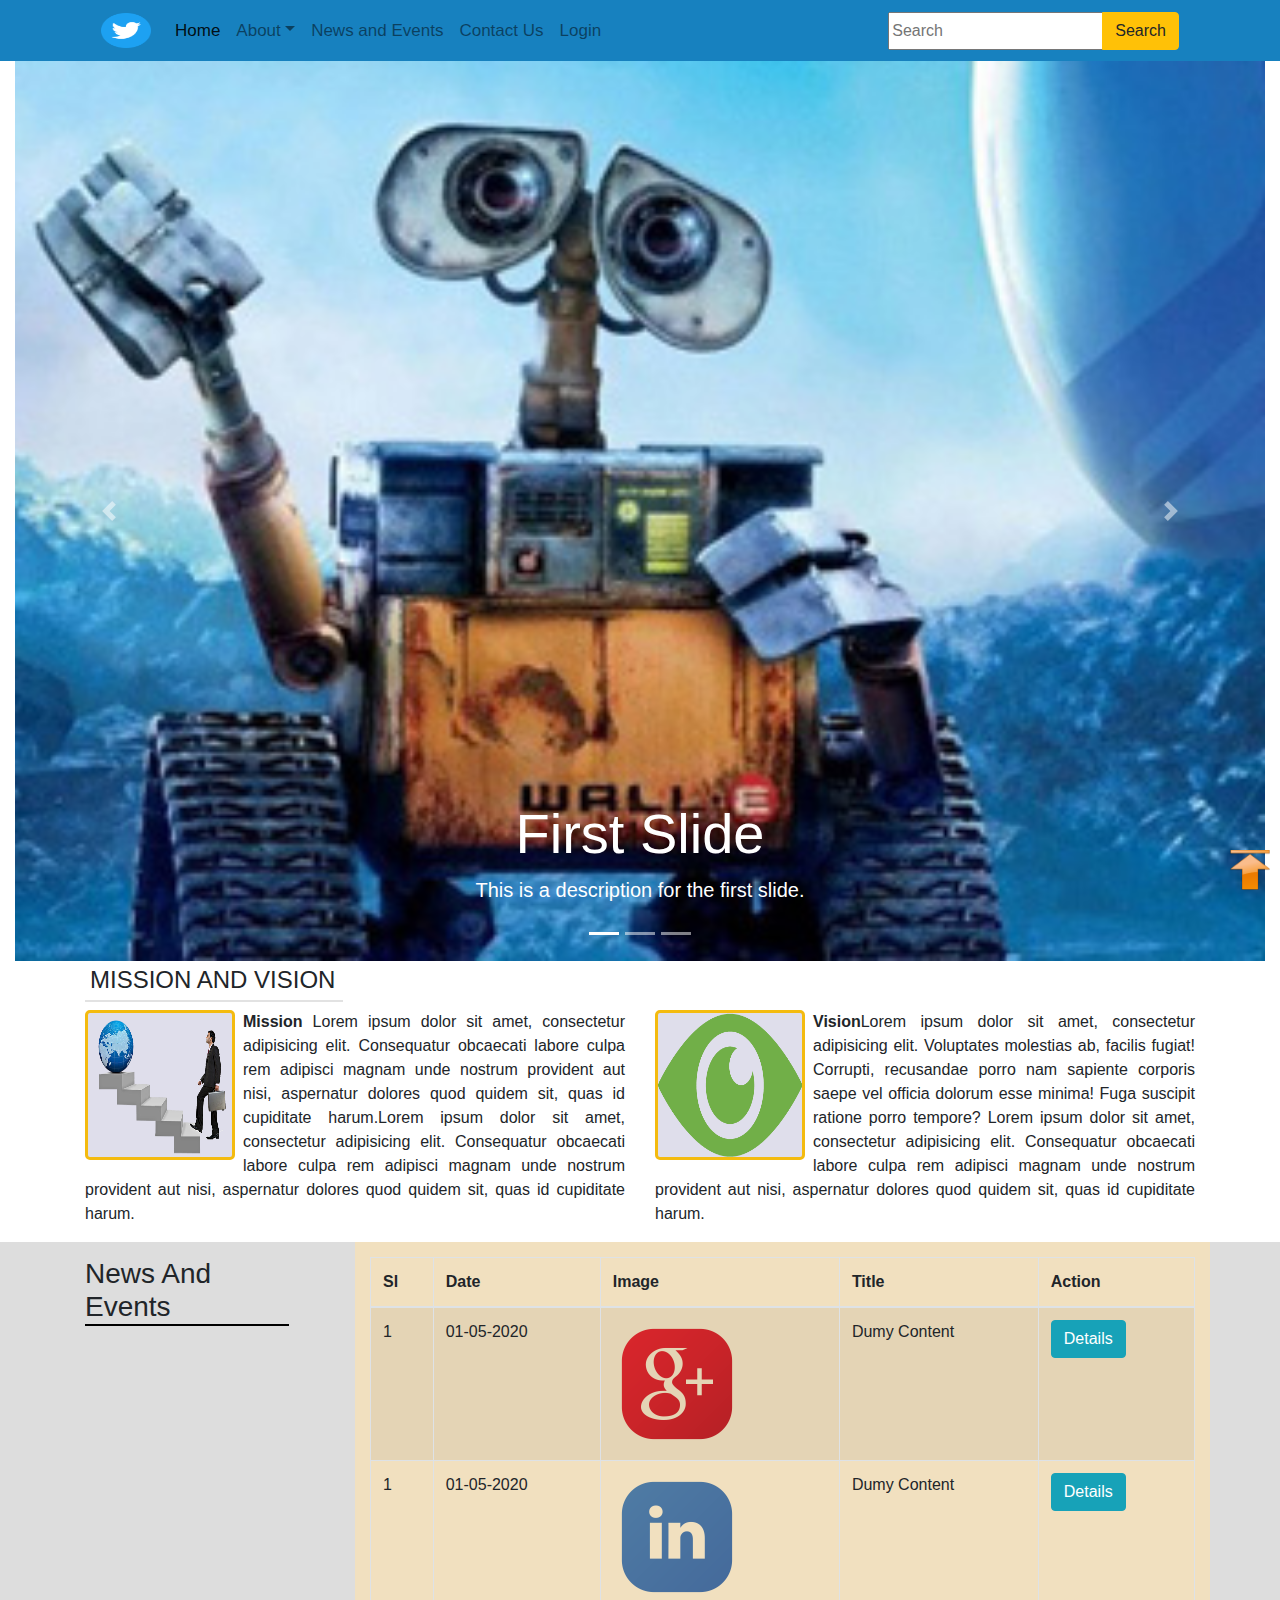
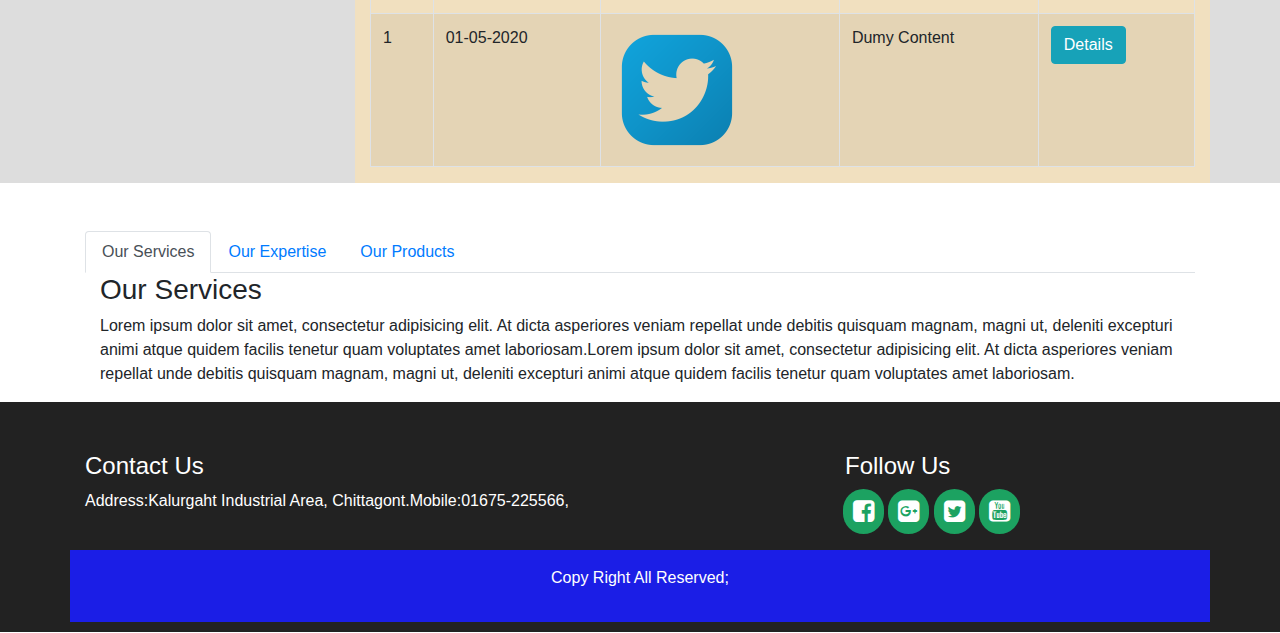
<file: index.html>
<!doctype html>
<html lang="en">
  <head>
    <!-- Required meta tags -->
    <meta charset="utf-8">
    <meta name="viewport" content="width=device-width, initial-scale=1, shrink-to-fit=no">

  <!--   Fontawesome css -->
  <link rel="stylesheet" href="https://stackpath.bootstrapcdn.com/font-awesome/4.7.0/css/font-awesome.min.css">

    <!-- Bootstrap CSS -->
    <link rel="stylesheet" href="css/bootstrap.min.css">
    <link rel="stylesheet" href="css/customise.css">

    <title>Popular Soft</title>
  </head>

  <body>
 <!--    HEADER NAVBAR SECTION -->
<section class="header">
  <div class="container">
    <nav class="navbar navbar-expand-md navbar-light">
      <a class="navbar-brand" href="#"><img src="img/Twitter.png" alt="" style="width: 50px; height: 35px;"></a>
      <button class="navbar-toggler" type="button" data-toggle="collapse" data-target="#navbarCollapse" ><span class="navbar-toggler-icon"></span>
      </button>
        <div class="collapse navbar-collapse justify-content-between" id="navbarCollapse">
          <div class="navbar-nav popular">
            <a class="nav-link nav-item active" href="index.html">Home</a>
            <div class="nav-item dropdown">
              <a href="" class="nav-link dropdown-toggle" data-toggle="dropdown">About</a>
              <div class="dropdown-menu" style="background: #9F8BAD" ‍>
                <a href="aboutUs.html" class="dropdown-item">About Us</a>
                <a href="" class="dropdown-item">Mission</a>
                <a href="" class="dropdown-item">Vision</a>
              </div>
            </div>
            <a href="" class="nav-item nav-link">News and Events</a>
            <a href="contact.html" class="nav-item nav-link">Contact Us</a>
            <a href="" class="nav-item nav-link">Login</a>
          </div>
          <div class="navbar-nav">
            <form class="form-inline">
              <div class="input-group">
                <input type="text" name="search" placeholder="Search">
                <div class="input-group-append">
                  <button type="button" class="btn btn-warning">Search</button>
                </div>
              </div>
            </form>
          </div>
     </div>     
</nav>
</div>
</section>
<!--  END Navbar SECTION   --> 

<!-- Start Slider Section -->
<section class="slider_part">
  <div class="container-fluid">
       <div id="carouselExampleIndicators" class="carousel slide" data-ride="carousel">
        <ol class="carousel-indicators">
          <li data-target="#carouselExampleIndicators" data-slide-to="0" class="active"></li>
          <li data-target="#carouselExampleIndicators" data-slide-to="1"></li>
          <li data-target="#carouselExampleIndicators" data-slide-to="2"></li>
        </ol>
        <div class="carousel-inner" role="listbox">
          <!-- Slide One - Set the background image for this slide in the line below -->
          <div class="carousel-item active" style="background-image: url('img/walle.jpg')">
            <div class="carousel-caption d-none d-md-block">
              <h2 class="display-4">First Slide</h2>
              <p class="lead">This is a description for the first slide.</p>
            </div>
          </div>
          <!-- Slide Two - Set the background image for this slide in the line below -->
          <div class="carousel-item " style="background-image: url('img/nemo.jpg')">
            <div class="carousel-caption d-none d-md-block">
              <h2 class="display-4">Second Slide</h2>
              <p class="lead">This is a description for the second slide.</p>
            </div>
          </div>
          <!-- Slide Three - Set the background image for this slide in the line below -->
          <div class="carousel-item " style="background-image: url('img/up.jpg')">
            <div class="carousel-caption d-none d-md-block">
              <h2 class="display-4">Third Slide</h2>
              <p class="lead">This is a description for the third slide.</p>
            </div>
          </div>
        </div>
        <a class="carousel-control-prev" href="#carouselExampleIndicators" role="button" data-slide="prev">
          <span class="carousel-control-prev-icon" aria-hidden="true"></span>
          <span class="sr-only">Previous</span>
        </a>
        <a class="carousel-control-next" href="#carouselExampleIndicators" role="button" data-slide="next">
          <span class="carousel-control-next-icon" aria-hidden="true"></span>
          <span class="sr-only">Next</span>
        </a>
      </div>
    </div>
</section>
<!-- End Slider Section -->

  <!--  Start Mission & Vissin Section -->
  <section class="mission_vision">
    <div class="container">
      <div class="row">
        <div class="col-md-5">
          <h4 style="padding-top: 15px;
                  padding-bottom: 5px;
                  width: 58%; padding: 5px; border-bottom: 2px solid #dddd;">MISSION AND VISION</h3>
        </div>
      </div>
      <div class="row">
        <div class="col-md-6">
          <img class="float-left mr-2" src="img/mission.png" alt="mission Image" style="width:150px; height:150px; border: 3px solid #f4bb0f; background:#dddceaed; border-radius: 5px;">
          <p class="text-justify"><strong>Mission</strong> Lorem ipsum dolor sit amet, consectetur adipisicing elit. Consequatur obcaecati labore culpa rem adipisci magnam unde nostrum provident aut nisi, aspernatur dolores quod quidem sit, quas id cupiditate harum.Lorem ipsum dolor sit amet, consectetur adipisicing elit. Consequatur obcaecati labore culpa rem adipisci magnam unde nostrum provident aut nisi, aspernatur dolores quod quidem sit, quas id cupiditate harum. </p>
        </div>
        <div class="col-md-6">
          <img class="float-left mr-2" src="img/vision.png" alt="Vision images" style="width:150px; height:150px; border: 3px solid #f4bb0f; background:#dddceaed; border-radius: 5px;">
          <p class="text-justify"><strong>Vision</strong>Lorem ipsum dolor sit amet, consectetur adipisicing elit. Voluptates molestias ab, facilis fugiat! Corrupti, recusandae porro nam sapiente corporis saepe vel officia dolorum esse minima! Fuga suscipit ratione porro tempore? Lorem ipsum dolor sit amet, consectetur adipisicing elit. Consequatur obcaecati labore culpa rem adipisci magnam unde nostrum provident aut nisi, aspernatur dolores quod quidem sit, quas id cupiditate harum.</p>
        </div>
      </div>
    </div>  
  </section>
  <!--  ENd Mission & Vissin Section -->

<!-- Start News & Events -->
<section class="news_events" style="background: #ddd;">
  <div class="container">
    <div class="row">
      <div class="col-md-3" style="padding-top: 15px;">
        <h3 style="border-bottom: 2px solid #000; width: 80%;">News And Events</h3>
      </div>
      <div class="col-md-9" style="padding-top: 15px; background: #f1e0bf;">
        <table class="table table-striped table-bordered table-md">
          <thead class="thead-inverse">
            <tr>
              <th>Sl</th>
              <th>Date</th>
              <th>Image</th>
              <th>Title</th>
              <th>Action</th>
            </tr>
          </thead>
          <tbody>
            <tr>
              <td>1</td>
              <td>01-05-2020</td>
              <td><img src="img/gplus.png" alt=""></td>
              <td>Dumy Content</td>
              <td><a href="#" class="btn btn-info">Details</a></td>
            </tr>
             <tr>
              <td>1</td>
              <td>01-05-2020</td>
              <td><img src="img/linkedin.png" alt=""></td>
              <td>Dumy Content</td>
              <td><a href="#" class="btn btn-info">Details</a></td>
            </tr>
             <tr>
              <td>1</td>
              <td>01-05-2020</td>
              <td><img src="img/twitter2.png" alt=""></td>
              <td>Dumy Content</td>
              <td><a href="#" class="btn btn-info">Details</a></td>
            </tr>
          </tbody>
        </table>
      </div>
    </div>
  </div>
</section>
<!-- END News & Events -->

<!-- Start Tab part -->
 <section class="our_services mt-5">
   <div class="container">
     <ul class="nav nav-tabs">
       <li class="nav-item">
         <a href="#service" class="nav-link active" data-toggle="tab">Our Services</a>
       </li>
       <li class="nav-item">
         <a href="#expertise" class="nav-link" data-toggle="tab">Our Expertise</a>
       </li>
       <li class="nav-item">
         <a href="#product" class="nav-link" data-toggle="tab">Our Products</a>
       </li>
     </ul>
     <!-- TAB COnTENT  --> 
      <div class="tab-content">
        <div id = "service" class="container tab-pane active">
          <h3>Our Services</h3>
          <p>Lorem ipsum dolor sit amet, consectetur adipisicing elit. At dicta asperiores veniam repellat unde debitis quisquam magnam, magni ut, deleniti excepturi animi atque quidem facilis tenetur quam voluptates amet laboriosam.Lorem ipsum dolor sit amet, consectetur adipisicing elit. At dicta asperiores veniam repellat unde debitis quisquam magnam, magni ut, deleniti excepturi animi atque quidem facilis tenetur quam voluptates amet laboriosam.</p>
        </div>
        <div id = "expertise" class="container tab-pane fade">
          <h3>Our Expertise</h3>
          <p>Lorem ipsum dolor sit amet, consectetur adipisicing elit. At dicta asperiores veniam repellat unde debitis quisquam magnam, magni ut, deleniti excepturi animi atque quidem facilis tenetur quam voluptates amet laboriosam.Lorem ipsum dolor sit amet, consectetur adipisicing elit. At dicta asperiores veniam repellat unde debitis quisquam magnam, magni ut, deleniti excepturi animi atque quidem facilis tenetur quam voluptates amet laboriosam.</p>
        </div>
        <div id = "product" class="container tab-pane fade">
          <h3>Our Products</h3>
          <p>Lorem ipsum dolor sit amet, consectetur adipisicing elit. At dicta asperiores veniam repellat unde debitis quisquam magnam, magni ut, deleniti excepturi animi atque quidem facilis tenetur quam voluptates amet laboriosam.Lorem ipsum dolor sit amet, consectetur adipisicing elit. At dicta asperiores veniam repellat unde debitis quisquam magnam, magni ut, deleniti excepturi animi atque quidem facilis tenetur quam voluptates amet laboriosam.</p>
        </div>
      </div>
   </div>
 </section>
<!-- End Tab part -->

<!--   Start Footer Part -->
<section class="footer_part">
    <div class="container">
        <div class="row">
          <div class="col-md-8">
            <h4 class="text-white">Contact Us</h4>
            <p class="text-white">Address:Kalurgaht Industrial Area, Chittagont.Mobile:01675-225566,</p>
          </div>
            <div class="col-md-4">
              <h4 class="text-white">Follow Us</h4>
              <div class="social">
                 <ul>
                  <li class=""><a href=""><i class="fa fa-facebook-square"></i></a></li>
                  <li class=""><a href="https://www.google.com/search?client=firefox-b-d&q=www.google.com" target="_blank"><i class="fa fa-google-plus-square"></i></a></li>
                  <li class=""><a href=""><i class="fa fa-twitter-square"></i></a></li>
                  <li class=""><a href="https://www.youtube.com/watch?v=zB1gW_Vhpjc&list=PL5u1gjaAmIxJYlx1uYNG0z593jrJIUwVo&index=14" target="_blank"><i class="fa fa-youtube-square"></i></a></li>
                </ul>
              </div>              
            </div>
        </div>
        <div class="row" style="background: #1B1EE6;">
          <div class="col-md-12">
            <p class="text-center text-white p-3">Copy Right All Reserved;</p>
          </div>
        </div>
    </div>
</section>
<!--   End Footer Part -->

<div class="container">
    <div class="row">
      <div class="col-md-3">
        <div class="scroll_top">
        <img src="img/topScroll.png" alt="top scroll image" style="width: 40px; height: 40px;">
      </div>
      </div>
    </div>
</div>

    <!-- Optional JavaScript -->
    <!-- jQuery first, then Popper.js, then Bootstrap JS -->
    <script src="js/jquery-3.3.1.slim.min.js"></script>
    <script src="js/popper.min.js"></script>
    <script src="js/bootstrap.min.js"></script>
  </body>
</html>
</file>
<file: css/customise.css>
.header{
	background-color: #1781BF;
}
.popular{
	font-size: 17px;
}

/*  Slider Part Css */
.carousel-item {
  height: 100vh;
  min-height: 350px;
  background: no-repeat center center scroll;
  -webkit-background-size: cover;
  -moz-background-size: cover;
  -o-background-size: cover;
 
}

/*  End Slider Part Css */

/*Footer Part Css*/

.footer_part{
	background:#222222;
	padding:50px 0px 10px 0px;

}

.social{
	margin-left: -42px;
}
.social ul li{
	text-decoration: none;
	display: inline-block;
}
.social ul li a{
	border-radius: 50px;
}
.social ul li a i{
	border-radius: 50px;
	font-size: 25px;
	padding: 10px;
	background:#1CA261;
	color:#fff;
}

.social ul li a i:hover{
	font-size: 25px;
	padding: 12px;
	background:#2A70A1;
	color:#fff;
}


/* End Footer Part Css*/

.scroll_top{
	bottom:10px;
	right: 10px;
	position: fixed;
}
</file>
